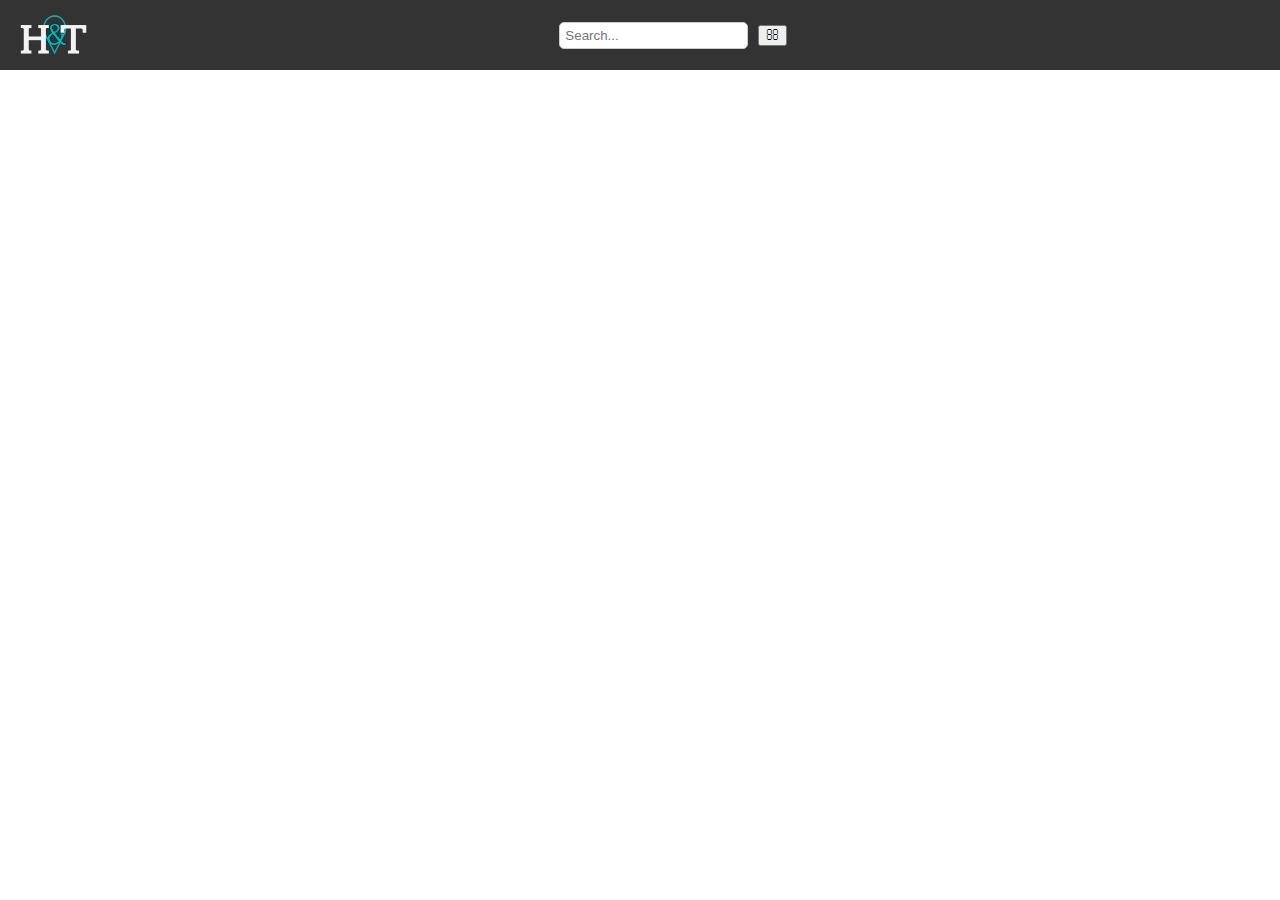
<file: index.html>
<!DOCTYPE html>
<html>
  <head>
    <meta name="viewport" content="initial-scale=1.0, width=device-width" />
    <script
      src="https://js.api.here.com/v3/3.1/mapsjs-core.js"
      type="text/javascript"
    ></script>
    <script
      src="https://js.api.here.com/v3/3.1/mapsjs-service.js"
      type="text/javascript"
    ></script>
    <script
      src="https://js.api.here.com/v3/3.1/mapsjs-ui.js"
      type="text/javascript"
    ></script>

    <script
      src="https://js.api.here.com/v3/3.1/mapsjs-mapevents.js"
      type="text/javascript"
    ></script>
    <link
      rel="stylesheet"
      type="text/css"
      href="https://js.api.here.com/v3/3.1/mapsjs-ui.css"
    />

    <script
      src="https://js.api.here.com/v3/3.1/mapsjs-clustering.js"
      type="text/javascript"
    ></script>

    <link
      rel="stylesheet"
      href="https://cdnjs.cloudflare.com/ajax/libs/font-awesome/6.5.1/css/all.min.css"
      integrity="sha512-DTOQO9RWCH3ppGqcWaEA1BIZOC6xxalwEsw9c2QQeAIftl+Vegovlnee1c9QX4TctnWMn13TZye+giMm8e2LwA=="
      crossorigin="anonymous"
      referrerpolicy="no-referrer"
    />

    <link rel="stylesheet" href="style/style.css" />
    <link rel="icon" type="image/png" href="/Resources/Favicon.png">
  </head>

  <body>
    <nav class="navbar">
      <div class="navbar-content">
        <div class="logo-container">
          <img src="/Resources/logo.png" alt="Logo" class="logo" />
        </div>
        <div class="search-container">
          <input type="text" placeholder="Search..." class="search-input" id="searchinput"/>
          <input type="button" id="searchbtn" value="&#xf002;" class="fa" />
        </div>
        <div class="signup-login-btn">
          <a class="login-btn" href="Authentication.html"><i class="fas fa-user-lock"></i></a>
        </div>
      </div>
    </nav>
    <div id="mapContainer"></div>
    <script type="module" src="./script/script.js"></script>
  </body>
</html>
</file>
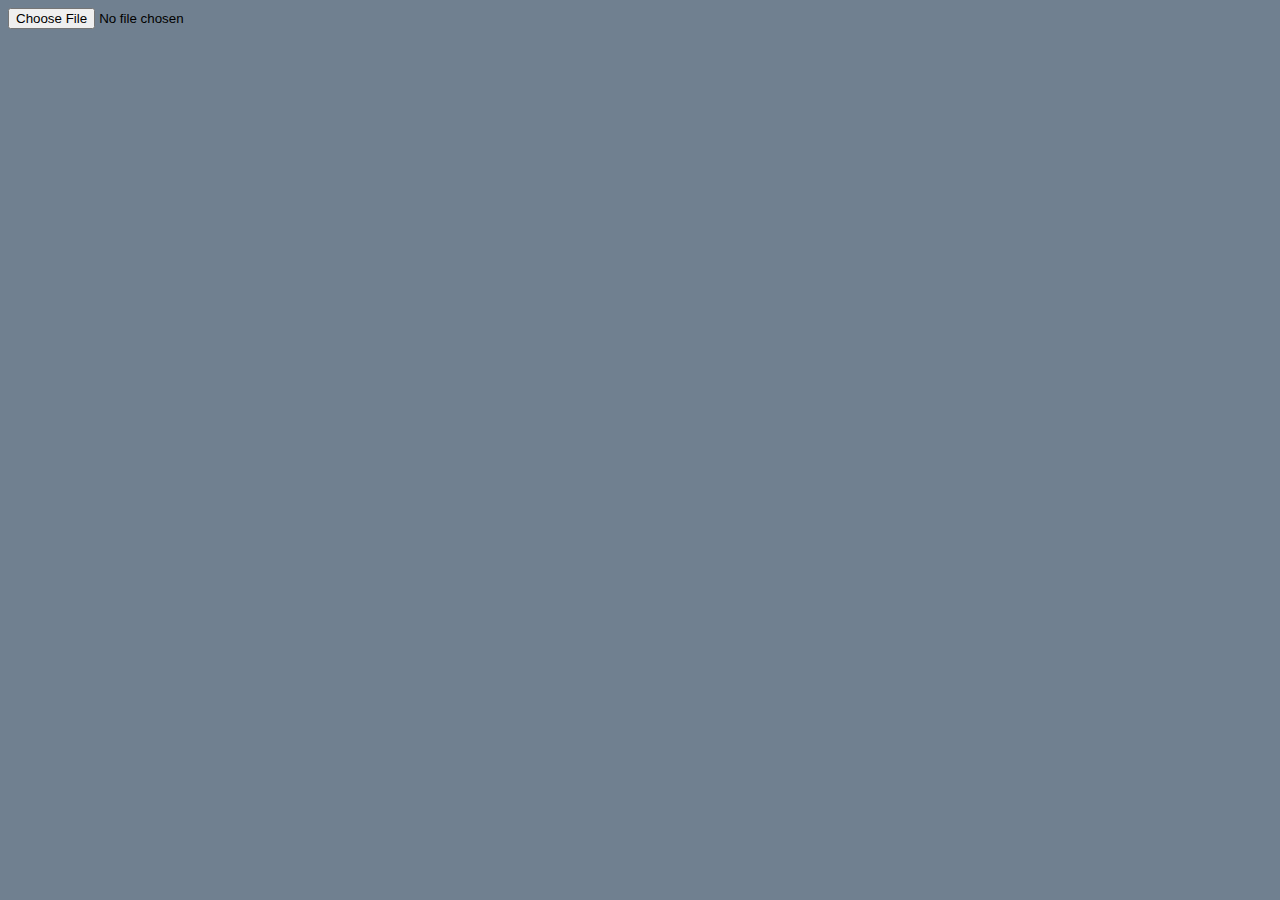
<file: csvToJsArray.html>
<!DOCTYPE html>
<html lang="en">
  <head>
    <meta charset="UTF-8" />
    <meta name="viewport" content="width=device-width, initial-scale=1.0" />
    <title>CSV to JS array</title>
    <style>
      body {
        background-color: slategrey;
      }
    </style>
  </head>

  <body>
    <input type="file" id="fileInput" />
    <script>
      let csvAsJsArray = [];

      const fileInput = document.getElementById("fileInput");
      fileInput.addEventListener("change", (e) => {
        const file = e.target.files[0];
        const reader = new FileReader();

        reader.onload = (event) => {
          const csvData = event.target.result;
          // Process the CSV data here
          const lines = csvData.split("\r\n");
          lines.shift();
          lines.pop(); // This removes the header row and last empty row
          for (var row of lines) {
            var row = row.split(",");
            csvAsJsArray.push({
              name: row[0],
              latitude: row[1],
              longitude: row[2],
            }); // We pushed a dictionary with the name of the place, latitude and longitude
          }
        };

        reader.readAsText(file);
        console.log(csvAsJsArray);
      });
    </script>
  </body>
</html>
</file>
<file: style/style.css>
body {
  padding: 0;
  margin: 0;
  height: 100vh;
  width: 100vw;
}

#mapContainer {
  height: 88%;
  width: 100%;
}

@media only screen and (max-width: 768px) {
  #mapContainer {
    height: 85%;
    width: 100%;
  }
}

.navbar {
  display: flex;
  justify-content: space-between;
  align-items: center;
  background-color: #333;
  padding: 10px 20px;
  color: white;
}

.navbar-content {
  display: flex;
  justify-content: center; /* Center the search container */
  align-items: center;
  width: 100%;
}

.search-container {
  display: flex;
  align-items: center;
  margin-left: auto; /* Push the search container to the right */
  margin-right: auto; /* Push the search container to the left */
}

.search-input {
  padding: 5px;
  border-radius: 5px;
  border: 1px solid #ccc;
  margin-right: 10px;
}

.search-button {
  padding: 5px 10px;
  border-radius: 5px;
  border: 1px solid #ccc;
  background-color: #4caf50;
  color: white;
  cursor: pointer;
}

.logo-container {
  display: flex;
  align-items: center;
}

.logo {
  height: 50px;
}

.center {
  width: 900px;
  margin: 200px auto 0px auto;
}

.auth-page{
  background-color: #333;
  color: #ccc;
}

.btn{
  background-color: #4caf50;
  border-color: #4caf50;
  color: #ccc;
}

.btn:hover{
  background-color: #429b45;
  border-color: #429b45;
  color: #ccc;
}

.login-btn{
  color: #ccc;
}

.Logo-container {
  display: flex;
  justify-content: center;
  align-items: center;
  margin-top: 10vh;
}

 .logo-image {
  display: block;
  width: 200px;
  height: 200px;
 }
</file>
